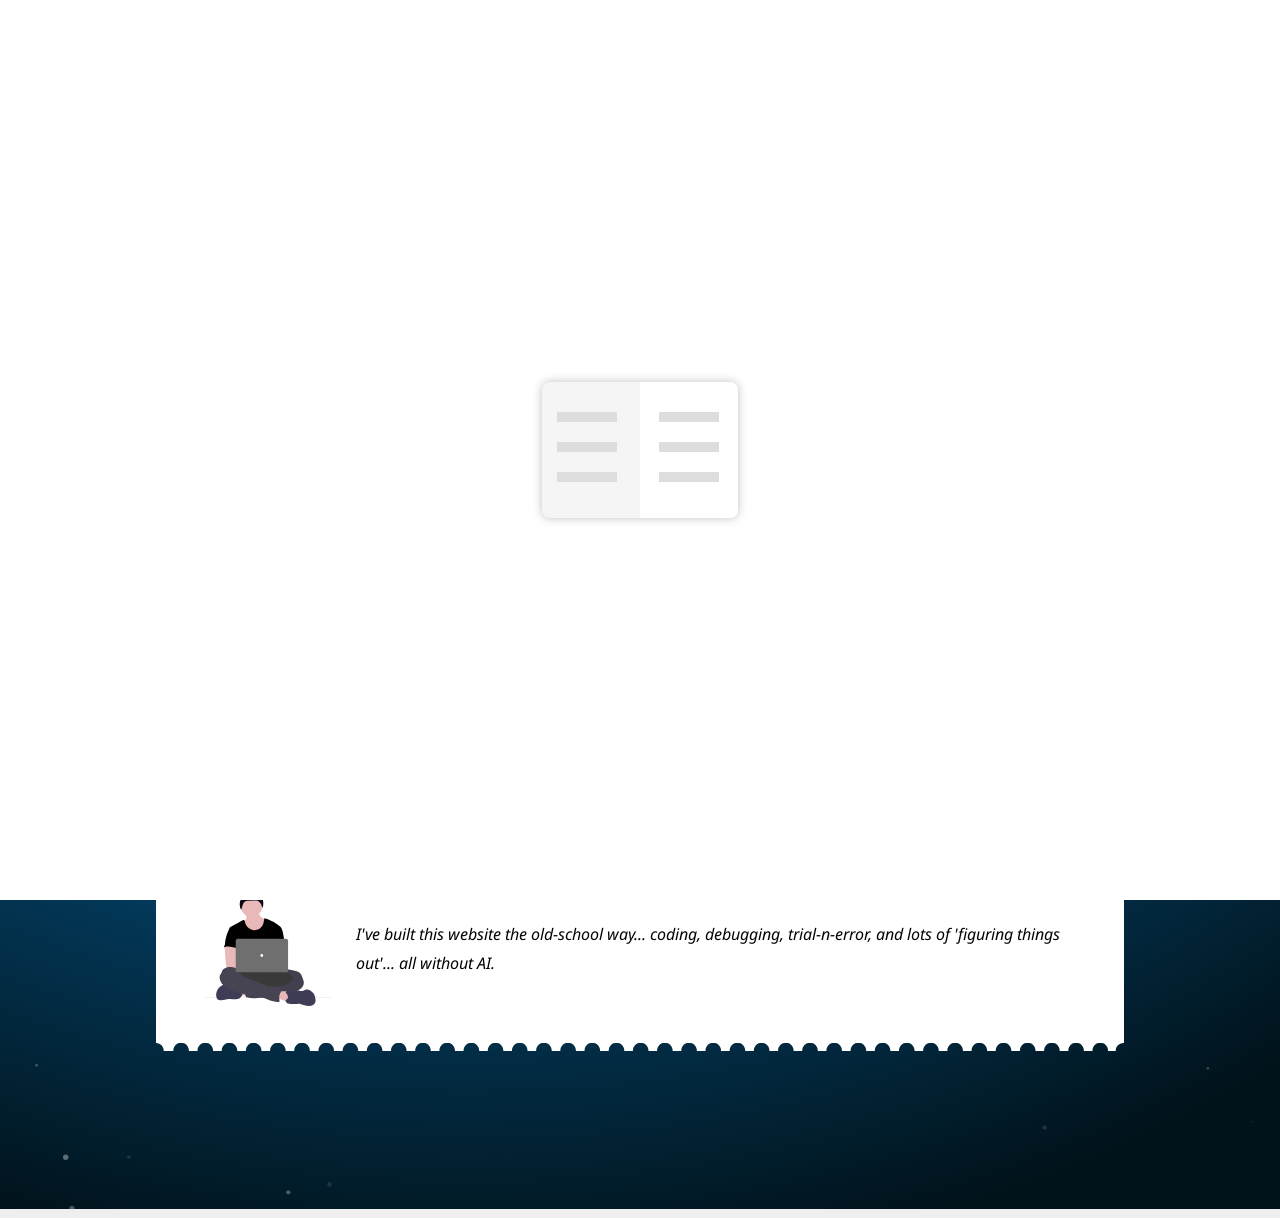
<file: index.html>
<!DOCTYPE html>
<html>

<head>
    <meta name="description" CONTENT="Ayush Kumar | ayushkumar | ayushkumar.in | ayushkumar-in | Designer | Developer | Design Technologist | Delhi | India">
    <meta name="robots" content="index,follow">
    <meta name="viewport" content="user-scalable=no, width=device-width,height=device-height, initial-scale=1.0" />
    <meta name="theme-color" content="#ffffff" />
    <title>Ayush Kumar | Design Technologist</title>
    <script async src="https://www.googletagmanager.com/gtag/js?id=G-XXXXXXXXXX"></script>
    <script>
        window.dataLayer = window.dataLayer || [];
        function gtag(){dataLayer.push(arguments);}
        gtag('js', new Date());
        gtag('config', 'G-NXZD69PMXP');
    </script>
    <link rel="preconnect" href="https://fonts.googleapis.com">
    <link rel="preconnect" href="https://fonts.gstatic.com" crossorigin>
    <link href="https://fonts.googleapis.com/css2?family=Noto+Sans:ital,wght@0,100..900;1,100..900&display=swap" rel="stylesheet">
    <link rel="stylesheet" href="assets/styles/style.css">
    <link rel="stylesheet" href="assets/styles/loader.css">
    <link rel="stylesheet" href="assets/styles/animate.css">
    <script type="text/javascript" src="assets/scripts/jquery-3.5.1.min.js"></script>
    <script type="text/javascript" src="assets/scripts/particles.min.js"></script>
    <script type="text/javascript" src="assets/scripts/interaction.js"></script>
    <script>
        window.onbeforeunload = function () {
            window.scrollTo(0, 0);
        };
    </script>
</head>

<body>
    <mainLoader id="mainLoader">
        <div class="loader"></div>
    </mainLoader>
    <intro>
        <container>
            <div class="intro">
                <dp></dp>
                <intro-text class="flex-y fill-container">
                    <subheader class="fill-container">Designer | Developer | Design Technologist</subheader>
                    <p>I'm a Product Designer with 11+ years in IT and SaaS landscape, blending 'Design' and 'Technology' to create seamless user experiences and scalable digital solutions</p>
                    
                </intro-text>
            </div>
        </container>
    </intro>
    <header class="glass">
        <container class="header">
            <name>Ayush Kumar</name>
            <hyperlink-container class="flex-x">
                <social class="outlook" onclick="openNewTab('email')"></social>
                <social class="linkedin" onclick="openNewTab('linkedin')"></social>
                <social class="figma" onclick="openNewTab('figma')"></social>
                <social class="insta" onclick="openNewTab('insta')"></social>
                <cta onclick="openNewTab('resume')"><iconCTA class="doc"></iconCTA>Resume</cta>
            </hyperlink-container>
        </container>
    </header>
    <background id="background">
        <div id="sea"></div>
        <script src="assets/scripts/sea.js"></script>
        <!-- <div id="fishLV1" class="goldfish"></div>
        <div id="fishLV2" class="fish2"></div>
        <img id="fishLV3" class="orca"></img>
        <div id="fishLV4" class="hammer"></div>
        <div id="fishLV4B1" class="jelly"></div>
        <div id="fishLV4B2" class="jelly2"></div>  -->
    </background>
    <container id="content" class="main-container flex-y">
        <content>
            <top-cut></top-cut>
            <work>
                <work-title>Plugin Work</work-title>
                <project-container>
                    <project>
                        <project-title>
                            Design Bud
                        </project-title>
                        <project-image id="designBud"></project-image>
                        <project-details>
                            Design Bud helps to optimize & organize the Figma file
                        </project-details>
                    </project>
                    <project>
                        <project-title>
                            Spell Based Plugins
                        </project-title>
                        <project-image id="spells"></project-image>
                        <project-details>
                            Exploration of bringing wizarding world seplls into the World of Figma
                        </project-details>
                    </project>
                    <project>
                        <project-title>
                            Project Template Generator
                        </project-title>
                        <project-image id="PTG"></project-image>
                        <project-details>
                            This plugin creates dedicated pages in the Figma file to organize the project
                        </project-details>
                    </project>
                </project-container>
            </work>
            <bottom-cut></bottom-cut>
        </content>

        <!-- <content>
            <top-cut></top-cut>
            <work>
                <work-title>Design System</work-title>
                <project-container>
                    <project></project>
                    <project></project>
                    <project></project>
                </project-container>
            </work>
            <bottom-cut></bottom-cut>
        </content> -->
       
        <content>
            <top-cut></top-cut>
            <footnote>
                <code></code>
                I've built this website the old-school way... coding, debugging, trial-n-error, and lots of 'figuring things out'... all without AI.
            </footnote>
            <bottom-cut></bottom-cut>
        </content>

    </container>
    
    <script>
        // document.getElementsByClassName('particles-js-canvas-el')[0].style.height = (document.getElementById('content').clientHeight) + 100 + "px";
        // document.getElementById('background').style.height = (document.getElementById('content').clientHeight) + 100 + "px";
        // document.getElementById('background').style.transform = "scale(.8)";
        // document.getElementById('background').style.transform = "scale(1)";
    </script>
</body>

</html>
</file>
<file: assets/styles/style.css>
:root{
    --theme-color-dark:#030303;
    --theme-color-accent-1:#3f3f3f;
    --theme-color-accent-2:#6f6f6f;
    --theme-color-accent-3:#9f9f9f;
    --theme-color-accent-4:#cfcfcf;
    --theme-color-accent-5:#efefef;
    --theme-color-light:#ffffff;

    /* #region web typograpgy */
    --web-text-body-s: .875rem;
    --web-text-body: 1rem;
    --web-text-body-l: 1.125rem;
    --web-text-body-xl: 1.25rem;

    --web-text-header : 1.375rem;
    --web-text-header-l: 1.5rem;
    --web-text-header-xl: 1.625rem;
    --web-text-header-xxl: 1.875rem;

    --web-weight-light: 200;
    --web-weight-normal: 400;
    --web-weight-bold: 600;

    --web-line-height-body: 1.8;
    --web-line-height-header: 1.2;
    --web-line-height-note: 1.4;
    /* #endregion */

    --gap-base-s:.25rem;
    --gap-base: .5rem;
    --gap-1: 1rem;
    --gap-2: 1.5rem;
    --gap-3: 2rem;
    --gap-4: 4rem;

}
body{
    background-color: var(--theme-color-accent-5);
    color: var(--theme-color-dark);
    padding: 0;
    margin: 0;
    box-sizing: border-box;
    font-family: "Noto Sans", sans-serif;
    font-optical-sizing: auto;
    font-weight: var(--web-weight-normal);
    font-size: var(--web-text-body);
    font-style: normal;
    line-height: var(--web-line-height-body);
    overflow-x: hidden;
}
.glass{
    box-shadow: 0 4px 8px rgba(0, 0, 0, 0.1);
    backdrop-filter: blur(5.5px);
    border: 1px solid rgba(255, 255, 255, 0.35);
}
intro{
    z-index: 100;
    display: block;
    top: 0;
    left: 0;
    width: 100%;
    background: var(--theme-color-light);

}
.intro{
    display: flex;
    gap: var(--gap-1) var(--gap-3);
    flex-wrap: wrap;
    width: 100%;
    justify-content: space-around;
    align-items: center;
    padding: var(--gap-base);
    padding-bottom: 0 !important;
    height: max-content;
}
dp{
    display: block;
    aspect-ratio: 1 / 1;
    height: 100%;
    /* min-height: 12.5rem; */
    min-height: 9.375rem;
    border: 1px solid var(--theme-color-accent-4);
    border-radius: 50%;
    box-sizing: border-box;
    background-image: url("../images/dp.jpeg");
    background-position: center;
    background-repeat: no-repeat;
    background-size:cover;
}
intro-text{
    min-width: 15.625rem;
}
name{
    width: 20%;
    min-width: 15.625rem;
    margin-left: var(--gap-2);
}
header{
    position: sticky;
    z-index: 99;
    width: 100%;
    top: 0;
    left: 0;
    border-top: 0 !important;
    border-left: 0 !important;
    border-right: 0 !important;
    box-sizing: border-box;
    font-size: var(--web-text-header);
    font-weight: var(--web-weight-bold);
    
    background-color: var(--theme-color-light);
}
.header{
    display: flex;
    justify-content: space-between;
    align-items: center;
    line-height: var(--web-line-height-header);
    gap: var(--gap-1);
}
.flex-x{
    display: flex;
    flex-direction: row;
}
.flex-y{
    display: flex;
    flex-direction: column;
}
.fill-container{
    flex: 1 0 0;
    min-width: 15.625rem;
}
subheader{
    font-size: var(--web-text-body-l);
    margin-top: var(--gap-1);
    box-sizing: border-box;
    line-height: var(--web-line-height-note);
    font-weight: var(--web-weight-bold);
}
logo{
    background-image: url("../images/ayushkumar_dark.svg");
    background-position: center;
    background-repeat: no-repeat;
    background-size: contain;
    height: 50px;
    width: 50px;
}
container{
    display: flex;
    width: 100%;
    max-width: 1000px;
    position: relative;
    left: 50%;
    transform: translateX(-50%);

    padding: var(--gap-1);
    box-sizing: border-box;
}
#content{
    gap: var(--gap-1);
}
.main-container{
    gap: var(--gap-1);
}
content{
    box-sizing: border-box;
    z-index: 1;
    width: 100%;
    /* border: 1px solid var(--theme-color-accent-4); */
    /* border-radius: var(--gap-base-s); */
    padding: var(--gap-1);
    background: var(--theme-color-light);
}
top-cut{
    content: '';
    position:relative ;
    display: block;
    top: -1.5rem;
    left: -1rem;
    width: calc(100% + 2rem);
    height: .625rem;
    background:url("../images/web-cut-up.svg");
    background-position:top;
    background-size:100%;
    background-repeat: no-repeat;
}
bottom-cut{
    content: '';
    position: relative;
    display: block;
    bottom: -1.536rem;
    left: -1rem;
    width: calc(100% + 2rem);
    height: .625rem;
    background:url("../images/web-cut-down.svg");
    background-position:bottom;
    background-size:100%;
    background-repeat: no-repeat;

}
hyperlink-container{
    gap: var(--gap-2);
    margin-right: var(--gap-2);
}
social{
    aspect-ratio: 1/1;
    width: 2rem;
    background-position: center;
    background-size: contain;
    background-repeat: no-repeat;
    cursor: pointer;
}
social:hover{transform: scale(1.4);}
social:active{transform: scale(1.4);}
.linkedin{
    background-image: url("../icons/linkedin.svg");
}
.outlook{
    background-image: url("../icons/outlook.svg");
}
.figma{
    background-image: url("../icons/figma.svg");
}
.insta{
    background-image: url("../icons/instagram.svg");
}
cta{
    padding: var(--gap-base) var(--gap-1);
    font-size: var(--web-text-body);
    cursor: pointer;
    display: flex;
    gap: var(--gap-base);
    align-items: center;
    background: var(--theme-color-accent-1);
    color: var(--theme-color-light);
    font-weight: var(--web-weight-normal);
    border-radius: var(--gap-base);
}
cta:hover{transform: scale(1.1);}
cta:active{transform: scale(1.1);}
iconCTA{
    height: 24px;
    width: 24px;
    background-position: center;
    background-repeat: no-repeat;
    background-size: contain;
}
iconCTA.doc{
    background-image: url("../icons/File_dock_light.svg");
}
footnote{
    display: flex;
    align-items: center;
    font-style: italic;
    padding: var(--gap-base-s) var(--gap-3);
    gap: var(--gap-2);
}
code{
    background: url("../images/code.svg");
    background-position: center;
    background-repeat: no-repeat;
    background-size: contain;
    aspect-ratio: 1/1;
    height: 8rem;
}
work{
    box-sizing: border-box;
    display: flex;
    flex-direction: column;
    width: 100%;
    height: 100%;
    padding: 0 var(--gap-1);
}
work-title{
    box-sizing: border-box;
    display: grid;
    place-items: center;
    border-bottom: 2px dashed var(--theme-color-accent-2);
    padding: var(--gap-1) 0;
}
project-container{
    box-sizing: border-box;
    width: 100%;
    display: flex;
    flex-wrap: wrap;
    padding-top: var(--gap-2);
    padding-bottom: var(--gap-1);
    gap: var(--gap-1);
    justify-content: space-around;
}
project{
    display: flex;
    flex-direction: column;
    box-sizing: border-box;
    width:calc(32% - .5rem);
    cursor: pointer;
}
project-title{
    box-sizing: border-box;
    padding: var(--gap-1);
    font-size: var(--web-text-body-s);
    background: var(--theme-color-accent-1);
    color: var(--theme-color-light);
    display: grid;
    place-items: center;
    border-radius: var(--gap-base) var(--gap-base) 0 0;
    text-align: center;
}
project-image{
    display: block;
    box-sizing: border-box;
    aspect-ratio: 1/1;
    width: 100%;
    border-radius: 0 0 var(--gap-base) var(--gap-base);
    background-position: center !important;
    background-size: cover !important;
    background-repeat: no-repeat !important;
    box-shadow: 0 6px 6px rgba(0, 0, 0, 0.1);
    border: 1px solid var(--theme-color-accent-4);
    transform-style: preserve-3d;
    /* border-bottom: 2px solid var(--theme-color-accent-1); */
}
project-image:hover{
    box-shadow: 0 6px 10px rgba(0, 0, 0, 0.3);
}
project-details{
    box-sizing: border-box;
    padding: var(--gap-base);
    font-size: var(--web-text-body-s);
    border-radius: 0 0 var(--gap-base) var(--gap-base);
    text-align: center;
}
#designBud{
    background: url("../projects/designBud/Design\ Bud.svg");
}
#PTG{
    background: url("../projects/PTG/PTG.svg");
}
#spells{
    background: url("../projects/spells/Spells.svg");
}

@media screen and (max-width: 800px) {
    dp{
        min-height: 9.375rem;
    }
    name{
        text-align: center;
        margin-left: 0;;
    }
    intro-text{
        text-align: center;
    }
    .intro{
        flex-direction: column;
    }
    .header{
        flex-direction: column;
    }
    hyperlink-container{
        margin-right: 0;
    }
    footnote{
        flex-direction: column;
        text-align: center;
    }
    top-cut{
        padding: 0;
        top: -1.312rem;
        left: -1rem;
        width: calc(100% + 2rem);
        height: .314rem;
        background:url("../images/mob-cut-up.svg");
        background-size: 100%;
        background-position: top;
        background-repeat: no-repeat;
    }
    bottom-cut{
        padding: 0;
        bottom: -1.312rem;
        left: -1rem;
        width: calc(100% + 2rem);
        height: .314rem;
        background:url("../images/mob-cut-down.svg");
        background-size: 100%;
        background-position: bottom;
        background-repeat: no-repeat;
    }
    #content{
        gap: .625rem;
    }
    project{
        width: 90%;
    }
    project-container{
        gap:var(--gap-2);
    }
}

background{
    position: absolute;
    z-index: 0;
    width: 100%;
    max-width: 100%;
    cursor:grab;
    min-height: 100%;
}
.particles-js-canvas-el{
    position: relative !important;
    z-index: 1;
}
#sea{
    position: absolute;
    width: 100%;
    min-height: 100%;
    background: radial-gradient(102.87% 107.68% at 36.69% 0%, #0E8AC1 0%, #0567A5 28.1%, #01121A 100%);
    /* background: radial-gradient(102.87% 107.68% at 36.69% 0%, #0E8AC1 0%, #0567A5 48.1%, #01121A 100%); */
}
mainLoader{
    position: absolute;
    z-index: 101;
    width: 100%;
    height: 100%;
    background: var(--theme-color-light);
    display: grid;
    place-items: center;
    align-items: center;
}
</file>
<file: assets/styles/loader.css>
.loader {
          width: 200px;
          height: 140px;
          /* background: #979794; */
          box-sizing: border-box;
          position: relative;
          border-radius:10px;
          perspective: 1000px;
        }

        .loader:before{
          content: '';
          position: absolute;
          left: 2px;
          right: 2px;
          top: 2px;
          bottom: 2px;
          border-radius:8px;
          background: #f5f5f5  no-repeat;
          background-size: 60px 10px;
          background-image: 	linear-gradient(#ddd 100px, transparent 0) ,
                    linear-gradient(#ddd 100px, transparent 0), 
                    linear-gradient(#ddd 100px, transparent 0), 
                    linear-gradient(#ddd 100px, transparent 0), 
                    linear-gradient(#ddd 100px, transparent 0), 
                    linear-gradient(#ddd 100px, transparent 0);
          
          background-position: 15px 30px , 15px 60px , 15px 90px, 
                    105px 30px , 105px 60px , 105px 90px;
          box-shadow: 0 0 10px rgba(0,0,0,0.25);
        }
        .loader:after {
          content: '';
            position: absolute;
            width: calc(50% - 2px);
            right: 2px;
            top: 2px;
            bottom: 2px;
            border-radius: 0 8px 8px 0;
            background: #fff no-repeat;
            background-size: 60px 10px;
            background-image: linear-gradient(#ddd 100px, transparent 0), 
                    linear-gradient(#ddd 100px, transparent 0), 
                    linear-gradient(#ddd 100px, transparent 0);
            background-position: 50% 30px ,50% 60px , 50%  90px;
            transform: rotateY(0deg );
            transform-origin: left center;
          animation: paging 1s linear infinite;
        }


        @keyframes paging {
          to {
            transform: rotateY( -180deg );
          }
        }

loader-container{
  display: grid;
  place-items: center;
  align-items: center;
  padding: 72px;
}
</file>
